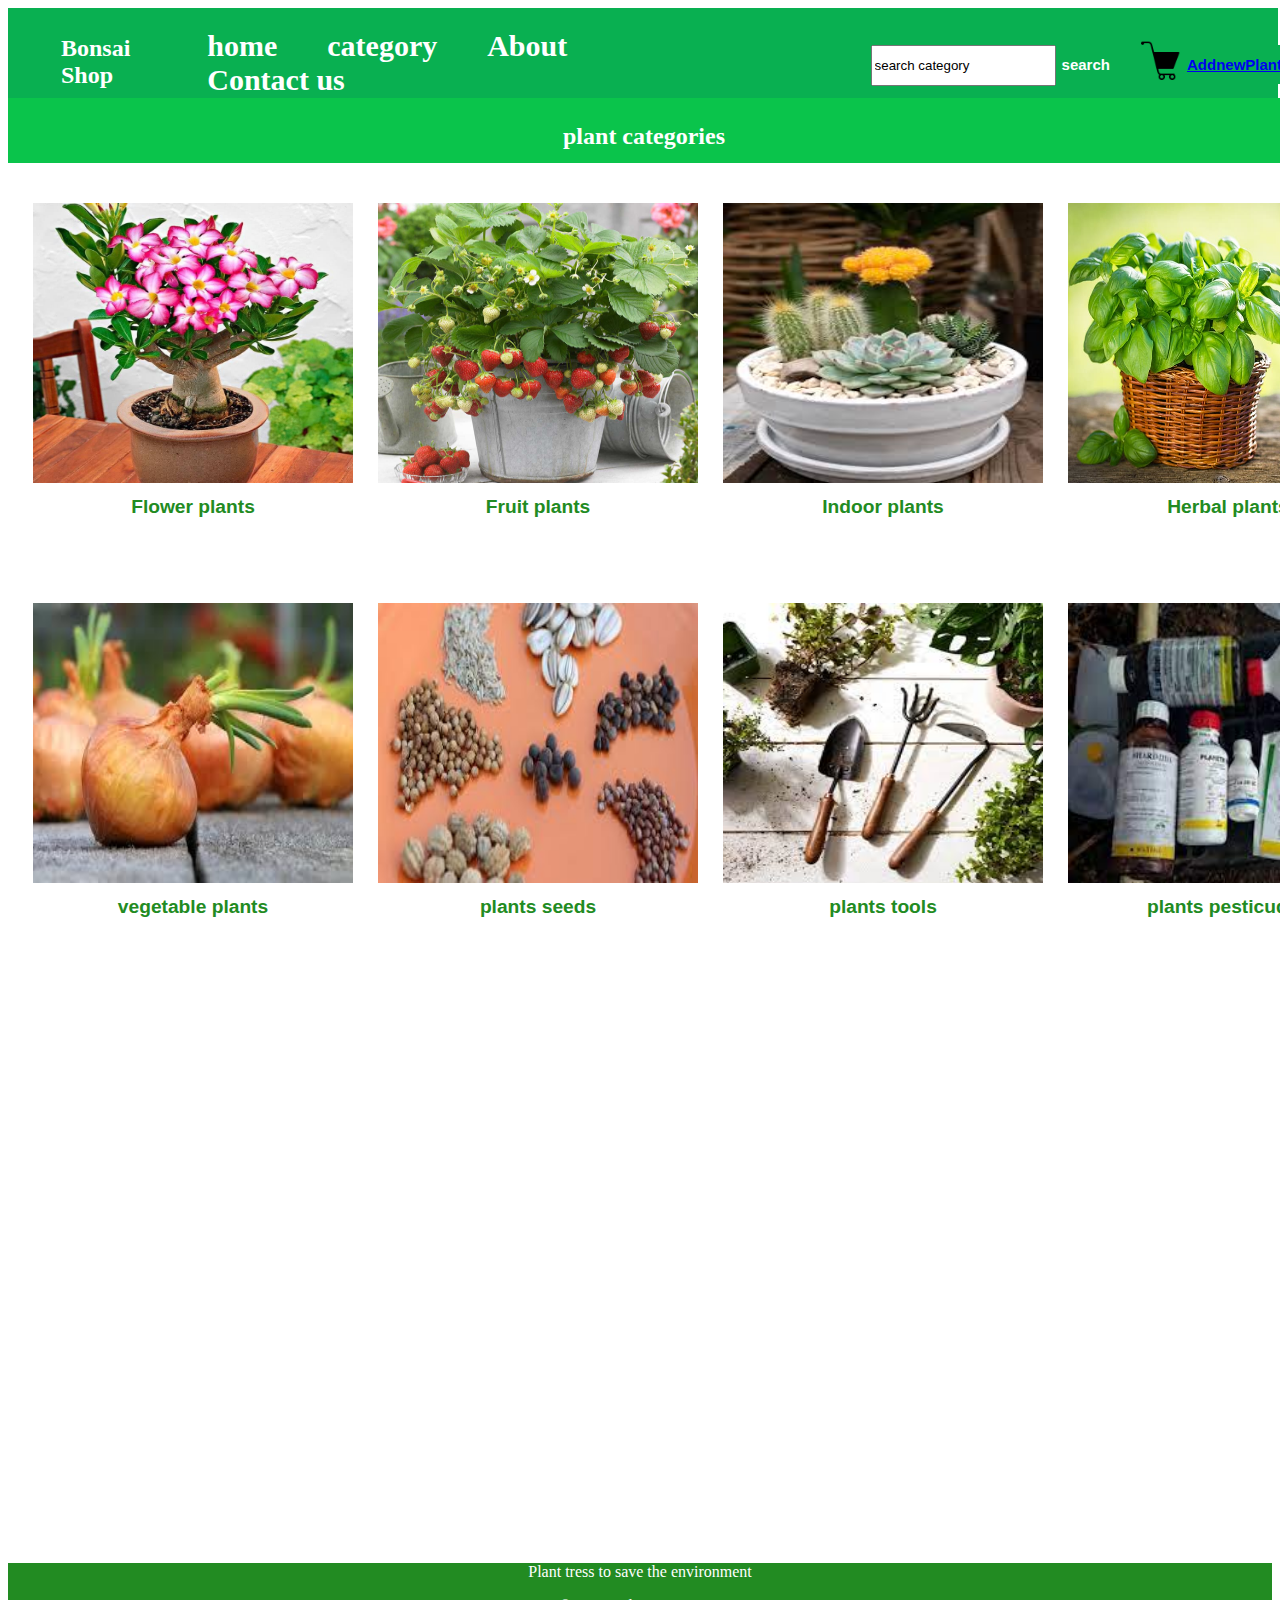
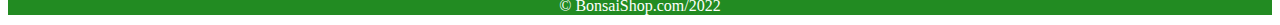
<file: html_Ecommerce/index.html>
<!DOCTYPE html>
<html lang="en">
<head>
    <meta charset="UTF-8">
    <title> bonsai-plant</title>
    <link rel="stylesheet" href="style/style.css">
    <script src="Scripts/jquery.js"></script>
</head>
<body>
    <header class="header">

        <div class="container">

            <div class="header01">

                <h2>Bonsai  Shop </h2>
            </div>


            <div class="sub-header">
                <ul>
                    <li><a href="home.html">home</a></li>
                    <li><a href="category.html">category</a></li>
                    <li><a href="About.html">About</a></li>
                    <li><a href="Contact.html">Contact us</a></li>
                </ul>
                <div class="search">
                    <input type="text" name="search" value="search category" />
                    <button type="button" value="search">search</button>
                    <a href="cart.html"><img src="Images/cart_icon.png"></a>
                    <button><a href="plants.html">AddnewPlants</a></button>
                </div>

            </div>


        </div>
        <section>

            <!--<div class="search">
                <input type="text" name="search" value="search category" />
                <button type="button" value="search">search</button>
            </div>-->
            <div class="main">
                <h2> plant categories</h2>

            </div>

            <div class="main-manu">

                <div class="container01">
                    <div class="center">
                        <img src="Images/ade.jpg" alt="" />
                        <button type="button" value="search">Flower plants</button>
                    </div>
                   

                    <div class="center">
                        <img src="Images/Strawberry.jpg" alt="" />
                        <button type="button" value="search">Fruit plants</button>
                    </div>
                    <div class="center">
                        <img src="Images/indoor.jpg" alt="" />
                        <button type="button" value="search"> Indoor plants</button>
                    </div>  
                    <div class="center">
                        <img src="Images/harbal.jpg" alt="" />
                        <button type="button" value="search"> Herbal plants</button>
                    </div>
                </div>

                <div class="container02">
                    <div class="center">
                        <img src="Images/onion.jpg" alt="" />
                        <button type="button" value="search"> vegetable plants</button>
                    </div><br />
                    <div class="center">
                        <img src="Images/seeds.jpg" alt="" />
                        <button type="button" value="search"> plants seeds </button>
                    </div><br />
                    <div class="center">
                        <img src="Images/tool.jpg" alt="" />
                        <button type="button" value="search"> plants tools</button>
                    </div><br />
                    <div class="center">
                        <img src="Images/02.jpg" alt="" />
                        <button type="button" value="search"> plants  pesticudes</button>
                    </div><br />
                </div>



            </div>

        </section>

    </header>
    <br />
    <br />
    <br />
    <br />
    <br />
    <br />
    <br />
    <br />
    <br />
    <br />

    <footer>

        <div class="footer">
            <p>Plant tress to save the environment</p>
            <p>&copy BonsaiShop.com/2022</p>

        </div>
    </footer>

</body>
</html>
</file>
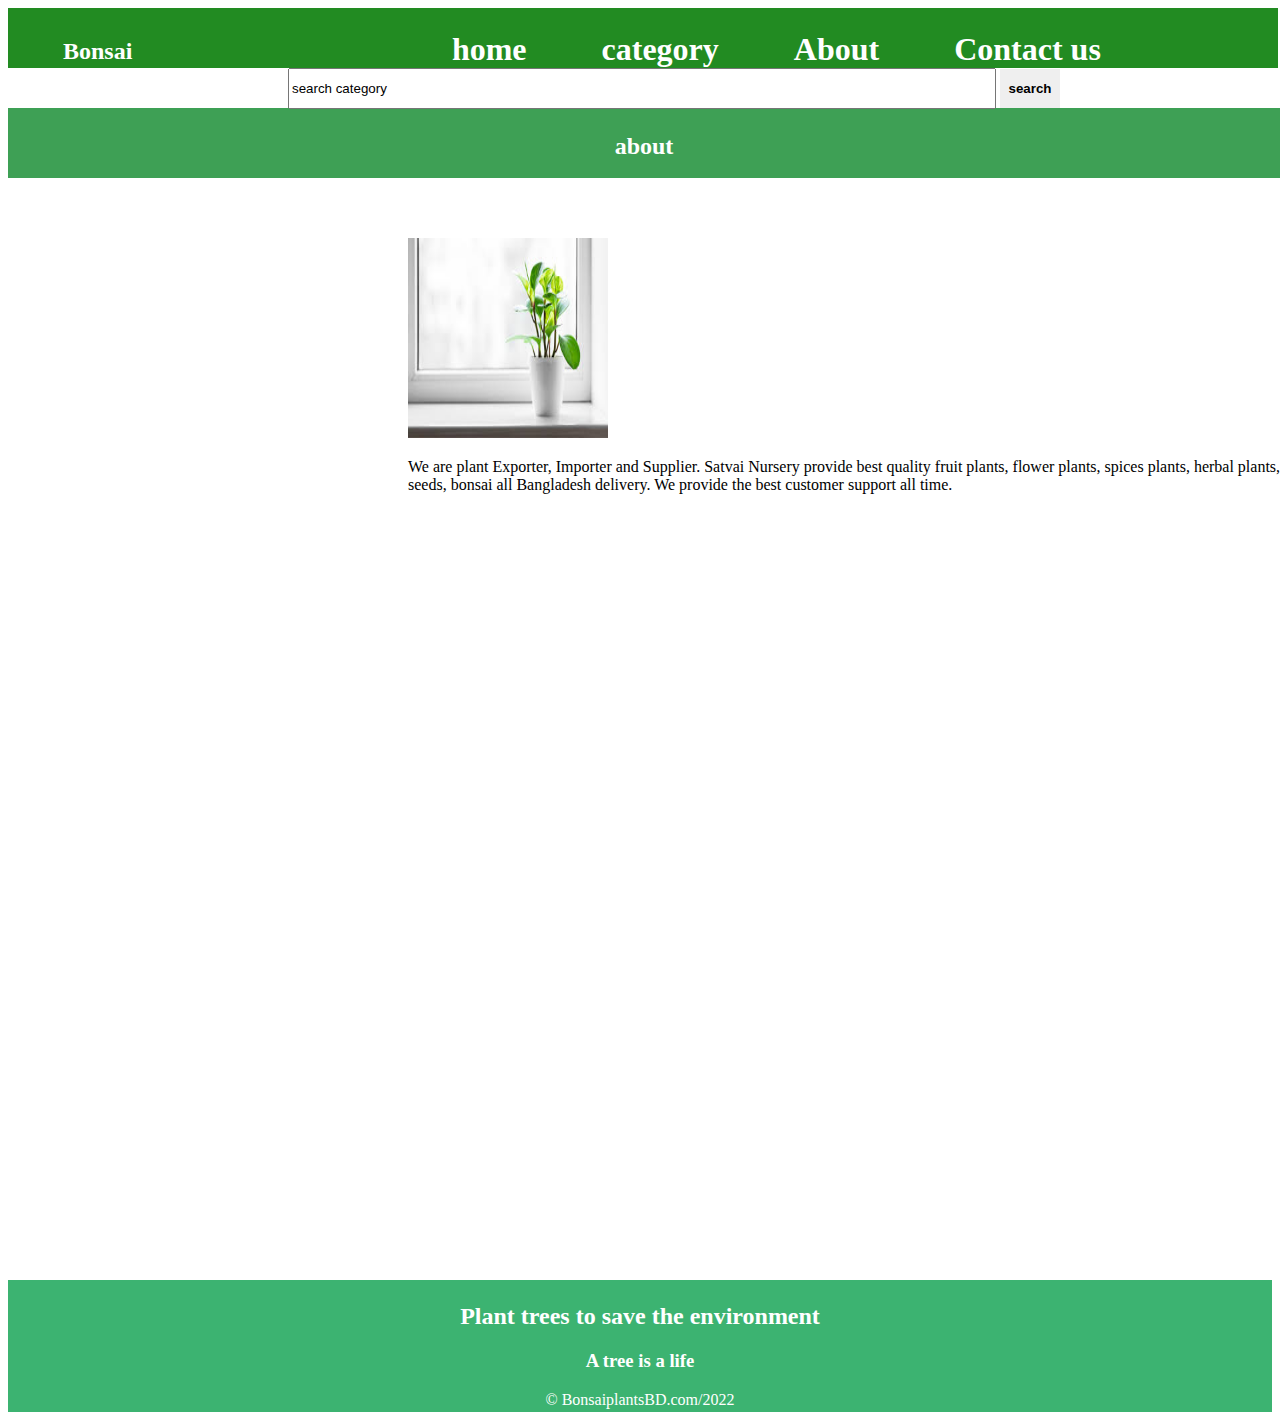
<file: html_Ecommerce/About.html>
﻿<!DOCTYPE HTML>
<html>
<head>
    <title> bonsai-plant</title>
    <style>

        .container {
            display: flex;
            width: 100%;
            height: 50px;
            background-color:forestgreen;
            padding: 5px 3px;
            cursor: pointer;
            font-weight: 700;
            text-align:center;
        }

        .header img {
            width: 60px;
            height: 70px;
        }

        .header01 {
            font-weight: 700;
            margin: 2px 2px;
            margin-left: 50px;
            margin-bottom: 40px;
            color: white;
            font-size: medium;
           
        }   
        .header01 h2{
            padding:3px 2px;
            text-align:center;

        }


        .sub-header {
            width: 82%;
            display: flex;
            justify-content: right;
            cursor: pointer;
            padding: 2px 3px;
            color:white;
        }

            .sub-header ul li {
                float: left;
                padding-right: 75px;
                list-style: none;
                justify-content: left;
                text-align:center;
            }

                .sub-header ul li a {
                    width: 60px;
                    height: 45px;
                    text-decoration: none;
                    color: white;
                    font-weight: 700;
                    font-size: 1.25em;
                    font-size: 32px;
                  
                    text-align: center;
                }

                    .sub-header ul li a:hover {
                        background-color: lawngreen;
                       
                    }

        .search {
            width: 100%;
            height: 40px;
            margin-left: 280px;
        }

            .search input {
                width: 700px;
                height: 35px;
                justify-content: center;
                align-items: center;
                cursor: pointer;
            }

            .search button {
                width: 60px;
                height: 39.5px;
                font-weight: 700;
                border: 2px;
            }

                .search button:hover {
                    background-color: lawngreen;
                    color: darkgreen;
                    border: 2px solid lawngreen;
                }

      


        .main {
            width: 100%;
            height: 60px;
            padding: 5px 4px;
            text-align: center;
            background-color:#3ea055;
            color:white;
        }

        main-manu {
            width: 100%;
            height: 95%;
        }
       

        .main-manu {
            display: flex;
            width: 100%;
            flex-direction: column;
        }

            .category{
                font-weight: 700;
                font-size:80px;

            }
        .list {
            font-weight: 700;
            font-size: 30px;
            color: black;
            list-style:none;
        }






        .footer {
            text-align: center;
            padding: 3px;
            background-color: #3CB371;
            color: white;
        }

        .manu img {
            width: 200px;
            height: 200px;
            margin-left: 400px;
            margin-top:60px;

        }
        .manu p {
            width: 900px;
            height: 500px;
            margin-left:400px;
        }


    </style>
</head>
<body>
    <header class="header">

        <div class="container">

            <div class="header01">

                <h2>Bonsai </h2>
            </div>


            <div class="sub-header">
                <ul>
                    <li><a href="home.html">home</a></li>
                    <li><a href="category.html">category</a></li>
                    <li><a href="About.html">About</a></li>
                    <li><a href="Contact.html">Contact us</a></li>
                </ul>

            </div>


        </div>
        <section>

            <div class="search">
                <input type="text" name="search" value="search category" />
                <button type="button" value="search">search</button>
            </div>
            <div class="main">
                <h2> about  </h2>

            </div>

            <div class="main-manu">


                <div class="manu">

                    <img src="Images/13.jpg" alt="" />
                    
                    <p>
                        We are plant Exporter, Importer and Supplier. Satvai Nursery provide best quality fruit plants, flower plants,
                        spices plants, herbal plants, seeds, bonsai all Bangladesh delivery. We provide the best customer support all time.
                    </p>
                </div>
            </div>

        </section>

    </header>
    <br />
    <br />
    <br />
    <br />
    <br />
    <br />
    <br />
    <br />
    <br />
    <br />
    <br />
    <br />
    <br />
    <br />
    <br />
    <br />
    <br />
    <footer>
        <div class="footer">
            <h2>Plant trees to save the environment</h2>
            <h3>A tree is a life</h3>
            
             &copy BonsaiplantsBD.com/2022
           
        </div>
    </footer>

</body>
</html>
</file>
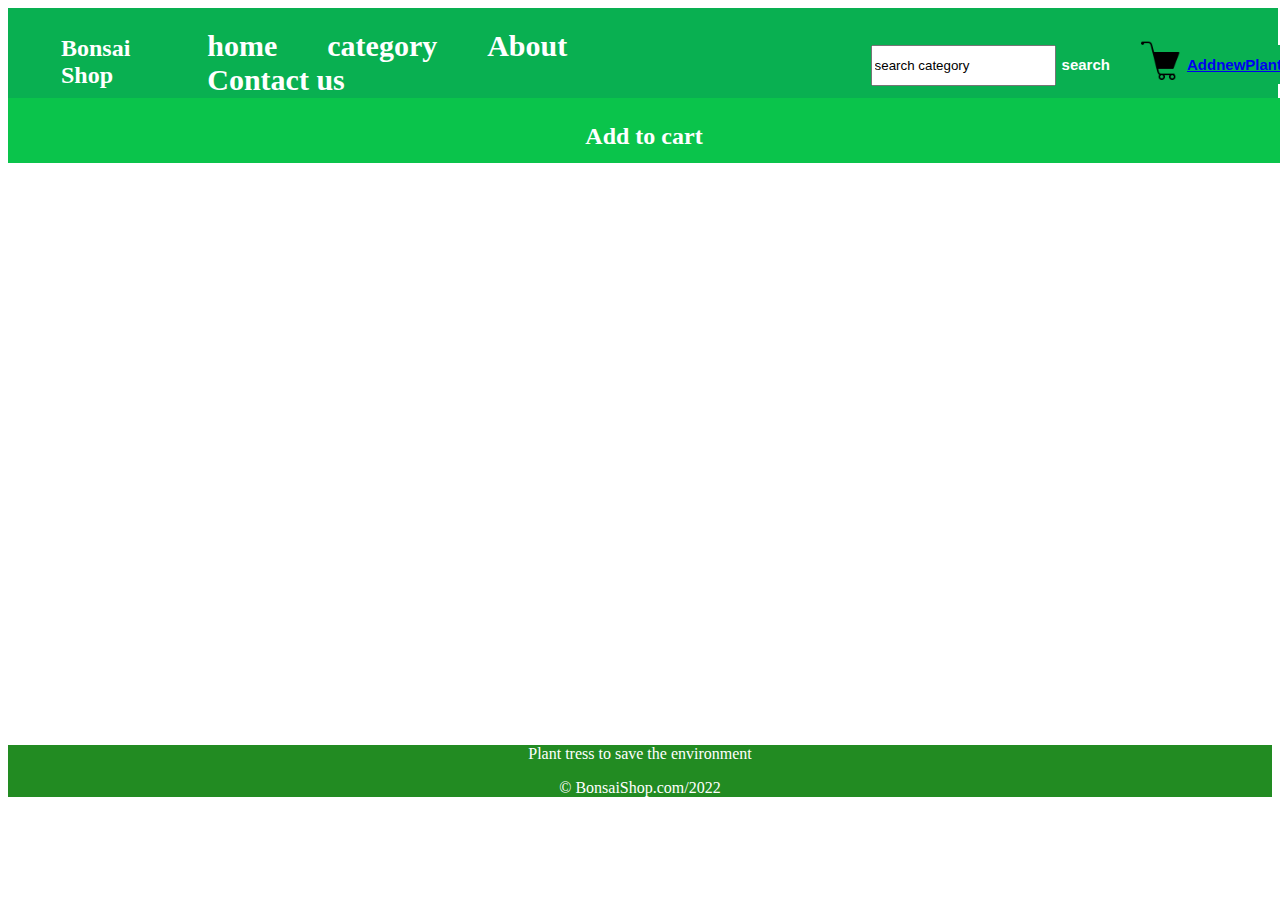
<file: html_Ecommerce/cart.html>
<!DOCTYPE html>
<html lang="en">
<head>
    <meta charset="UTF-8">
    <title> bonsai-plant</title>
    <link rel="stylesheet" href="style/style.css">
   
    <script src="Scripts/jquery.js"></script>
</head>
<body>
    <header class="header">

        <div class="container">

            <div class="header01">

                <h2>Bonsai  Shop </h2>
            </div>


            <div class="sub-header">
                <ul>
                    <li><a href="home.html">home</a></li>
                    <li><a href="category.html">category</a></li>
                    <li><a href="About.html">About</a></li>
                    <li><a href="Contact.html">Contact us</a></li>
                </ul>
                <div class="search">
                    <input type="text" name="search" value="search category" />
                    <button type="button" value="search">search</button>
                    <a href="cart.html"><img src="Images/cart_icon.png"></a>
                    <button><a href="plants.html">AddnewPlants</a></button>
                </div>

            </div>


        </div>
        <section>

            <!--<div class="search">
                <input type="text" name="search" value="search category" />
                <button type="button" value="search">search</button>
            </div>-->
            <div class="main">
                <h2>  Add  to cart</h2>

























            </div>
        </section>
    </header>
    <br />
    <br />
    <br />
    <br />
    <br />
    <br />
    <br />
    <br />
    <br />
    <footer>

        <div class="footer">
            <p>Plant tress to save the environment</p>
            <p>&copy BonsaiShop.com/2022</p>

        </div>
    </footer>
</body>
</html>
</file>
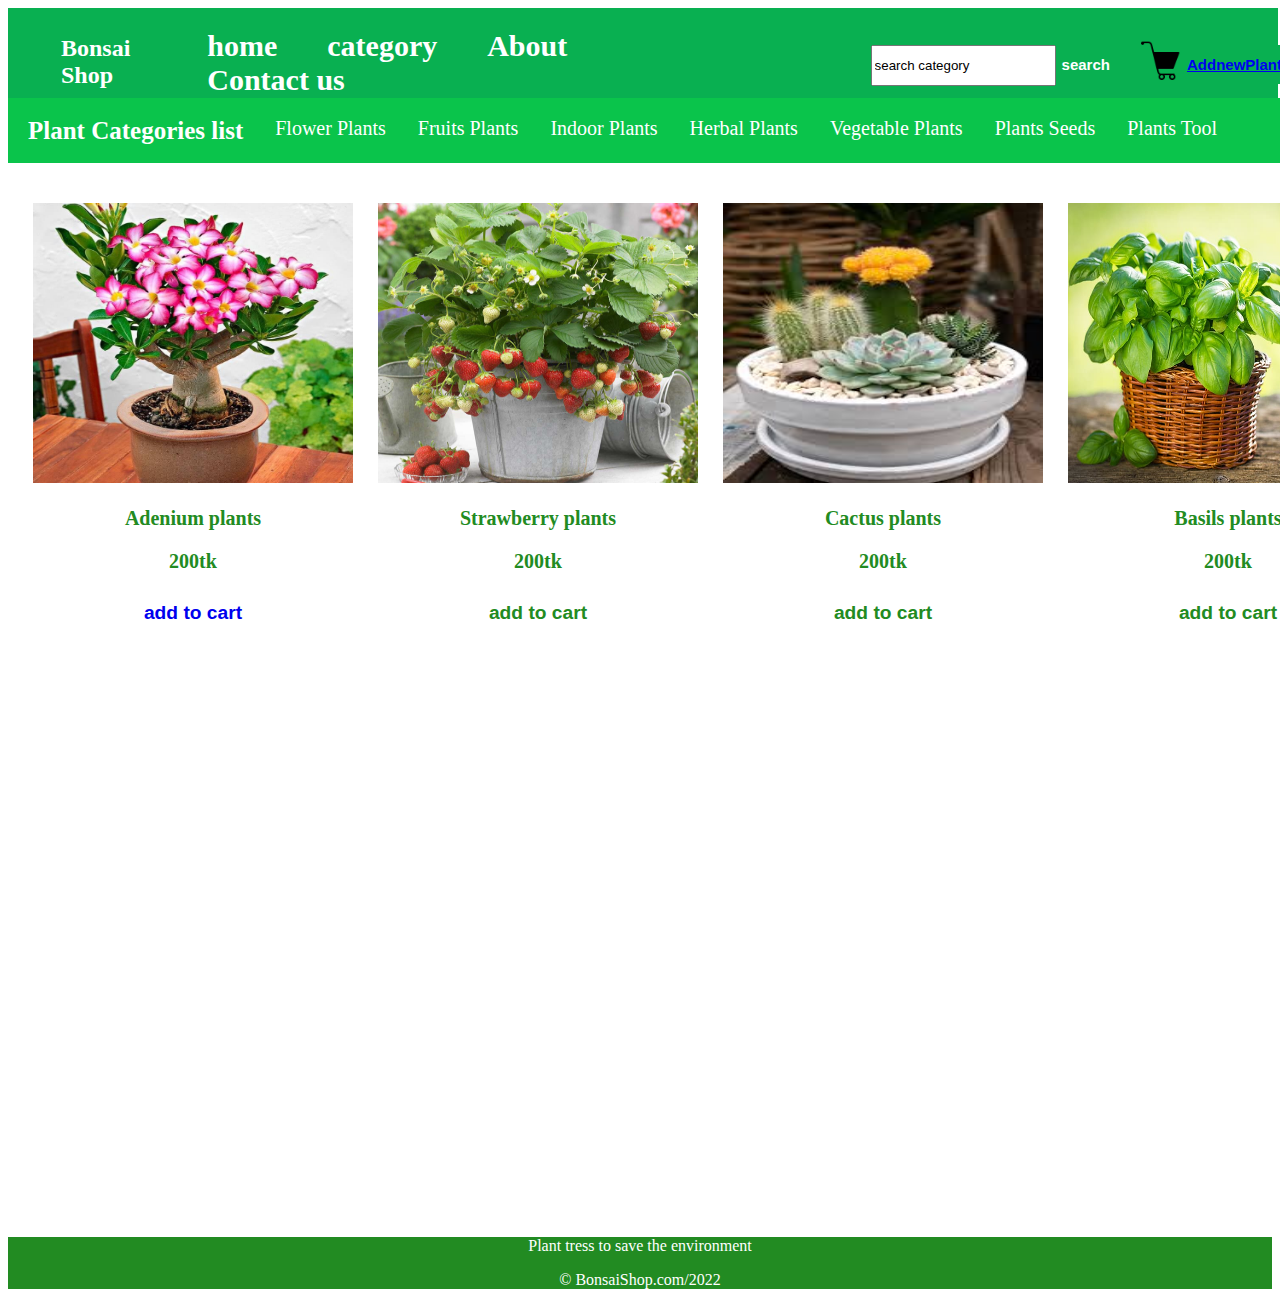
<file: html_Ecommerce/category.html>
<!DOCTYPE html>
<html lang="en">
<head>
    <meta charset="UTF-8">
    <title> bonsai-plant</title>
    <link rel="stylesheet" href="style/style.css">
    <script src="Scripts/jquery.js"></script>
</head>
<body>
    <header class="header">

        <div class="container">

            <div class="header01">

                <h2>Bonsai  Shop </h2>
            </div>


            <div class="sub-header">
                <ul>
                    <li><a href="home.html">home</a></li>
                    <li><a href="category.html">category</a></li>
                    <li><a href="About.html">About</a></li>
                    <li><a href="Contact.html">Contact us</a></li>
                </ul>
                <div class="search">
                    <input type="text" name="search" value="search category" />
                    <button type="button" value="search">search</button>
                   <a href="cart.html"> <img src="Images/cart_icon.png"></a>
                    <button><a href="plants.html">AddnewPlants</a></button>
                </div>

            </div>


        </div>
        <section>

            <!--<div class="search">
                <input type="text" name="search" value="search category" />
                <button type="button" value="search">search</button>
            </div>-->
            <div class="main">
                <!--<h2> plant categories</h2>-->
                <ul>
                    <li ><a class="active" href="#">Plant Categories list</a></li>
                    <li><a href="category.html">Flower Plants</a></li>
                    <li><a href="#">Fruits Plants</a></li>
                    <li><a href="#">Indoor Plants</a></li>
                    <li><a href="#">Herbal Plants</a></li>
                    <li><a href="#">Vegetable Plants</a></li>
                    <li><a href="#">Plants Seeds</a></li>
                    <li><a href="#">Plants Tool</a></li>
                    <li><a href="#">Plants Pesticudes</a></li>
                </ul>
            </div>

            <div class="main-manu">

                <div class="container01">
                    <div class="center">
                        <img src="Images/ade.jpg" alt="" />
                        <p>Adenium plants</p>
                        <p>200tk</p>
                        <button type="button" value="search"><a href="cart.html">add to cart</a></button>
                        
                    </div>
                    <br />

                    <div class="center">
                        <img src="Images/Strawberry.jpg" alt="" />
                        <p>Strawberry plants</p>
                        <p>200tk</p>
                        <button type="button" value="search">add to cart</button>
                    </div><br />
                          <div class="center">
                              <img src="Images/indoor.jpg" alt="" />
                              <p>Cactus plants</p>
                              <p>200tk</p>
                              <button type="button" value="search"> add to cart</button>
                          </div>  <br />
                    <div class="center">
                        <img src="Images/harbal.jpg" alt="" />
                                <p> Basils plants</p>
                                <p>200tk</p>
                        <button type="button" value="search"> add to cart</button>
                    </div><br />
                </div>
                <br />
                <br />
                <br />
                <!--<div class="container02">
                    <div class="center">
                        <img src="Images/onion.jpg" alt="" />
                        <p>Onion plants</p>
                        <p>200tk</p>
                        <button type="button" value="search"> add to cart</button>
                    </div><br />
                          <div class="center">
                              <img src="Images/seeds.jpg" alt="" />
                              <p> plants seeds</p>
                              <p>200tk</p>
                              <button type="button" value="search"> add to cart </button>
                          </div><br /><br />
                                      <div class="center">
                                          <img src="Images/tool.jpg" alt="" />
                                          <p>plants tools</p>
                                          <p>200tk</p>
                                          <button type="button" value="search"> add to cart</button>
                                      </div><br />
                                            <div class="center">
                                                <img src="Images/02.jpg" alt="" />
                                                <p>plants  pesticudes</p>
                                                <p>200tk</p>
                                                <button type="button" value="search"> add to cart</button>
                                            </div><br />
                </div>-->



            </div>

        </section>

    </header>
    <br />
    <br />
    <br />
    <br />
    <br />
    <br />
    <br />
    <br />
    <br />
    <br />

    <footer>

        <div class="footer">
            <p>Plant tress to save the environment</p>
            <p>&copy BonsaiShop.com/2022</p>

        </div>
    </footer>

</body>
</html>
</file>
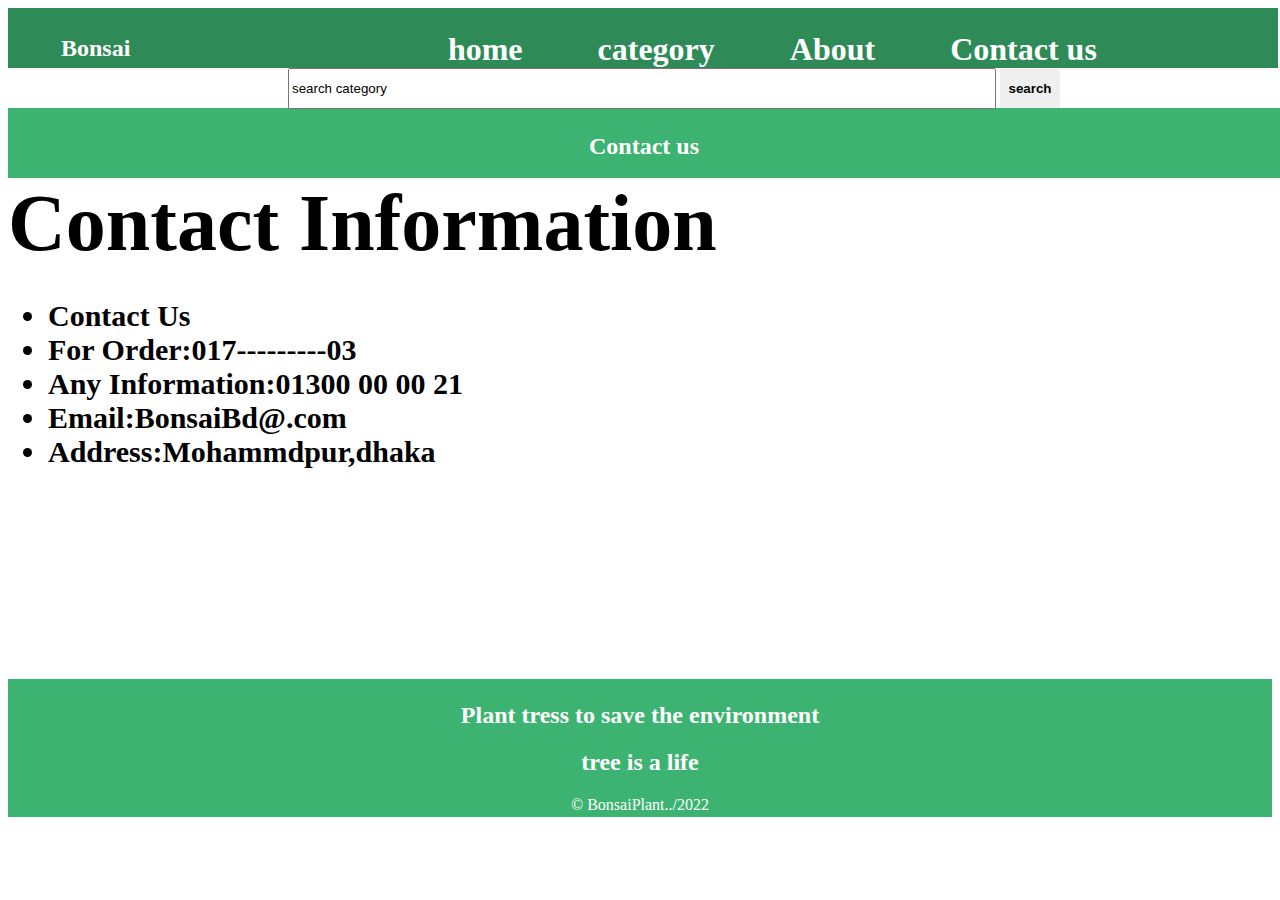
<file: html_Ecommerce/Contact.html>
<!DOCTYPE HTML>
<html>
<head>
    <title> bonsai-plant</title>
    <style>

        .container {
            display: flex;
            width: 100%;
            height: 50px;
            background-color: #2E8B57;
            padding: 5px 3px;
            cursor: pointer;
            font-weight: 700;
            color: white;
        }

        .header img {
            width: 60px;
            height: 70px;
        }

        .header01 {
            font-weight: 700;
            margin: 2px 2px;
            margin-left: 50px;
            margin-bottom: 40px;
            color:white;
        }


        .sub-header {
            width: 82%;
            display: flex;
            justify-content: right;
            cursor: pointer;
            padding: 2px 3px;
            color:white;
        }

            .sub-header ul li {
                float: left;
                padding-right: 75px;
                list-style: none;
                justify-content: left;
                color:white;
            }

                .sub-header ul li a {
                    width: 60px;
                    height: 45px;
                    text-decoration: none;
                    color: black;
                    font-weight: 700;
                    font-size: 1.25em;
                    font-size: 32px;
                    padding-bottom: 5px;
                    color:white;
                }

                    .sub-header ul li a:hover {
                        background-color: lawngreen;
                    }

        .search {
            width: 100%;
            height: 40px;
            margin-left: 280px;
        }

            .search input {
                width: 700px;
                height: 35px;
                justify-content: center;
                align-items: center;
                cursor: pointer;
            }

            .search button {
                width: 60px;
                height: 39.5px;
                font-weight: 700;
                border: 2px;
            }

                .search button:hover {
                    background-color: lawngreen;
                    color: darkgreen;
                    border: 2px solid lawngreen;
                }




        .main {
            width: 100%;
            height: 60px;
            padding: 5px 4px;
            text-align: center;
            background-color: #3CB371;
            color: white
        }

        main-manu {
            width: 100%;
            height: 95%;
        }
       

        .main-manu {
            display: flex;
            width: 100%;
            flex-direction: column;
        }

            .category{
                font-weight: 700;
                font-size:80px;

            }
        .list {
            font-weight: 700;
            font-size: 30px;
            color: black;
            list-style:none;
            display:flex;
        }



        .footer {
            text-align: center;
            padding: 3px;
            background-color: #3CB371;
            color: white;
        }
                

       


    </style>
</head>
<body>
    <header class="header">

        <div class="container">

            <div class="header01">

                <h2>Bonsai </h2>
            </div>


            <div class="sub-header">
                <ul>
                    <li><a href="home.html">home</a></li>
                    <li><a href="category.html">category</a></li>
                    <li><a href="About.html">About</a></li>
                    <li><a href="Contact us.html">Contact us</a></li>
                </ul>

            </div>


        </div>
        <section>

            <div class="search">
                <input type="text" name="search" value="search category" />
                <button type="button" value="search">search</button>
            </div>
            <div class="main">
                <h2>    Contact us  </h2>

            </div>

            <div class="main-manu">
                <div class="category">
                    <label>Contact Information</label>
                </div>
                <div class="list">

                    <ul>
                        <li>Contact Us</li>
                        <li> For Order:017---------03</li>
                        <li>Any Information:01300 00 00 21</li>
                        <li>Email:BonsaiBd@.com</li>
                        <li>Address:Mohammdpur,dhaka</li>
                    </ul>

                  
                </div>

            </div>



        </section>

    </header>
    <br />
    <br />
    <br />
    <br />
    <br />
    <br />
    <br />
    <br />
    <br />
    <br />

    <footer>

        <div class="footer">

            <h2>Plant tress to save the environment</h2>
            <h2>tree is a life</h2>

            &copy BonsaiPlant../2022

        </div>
    </footer>

</body>
</html>
</file>
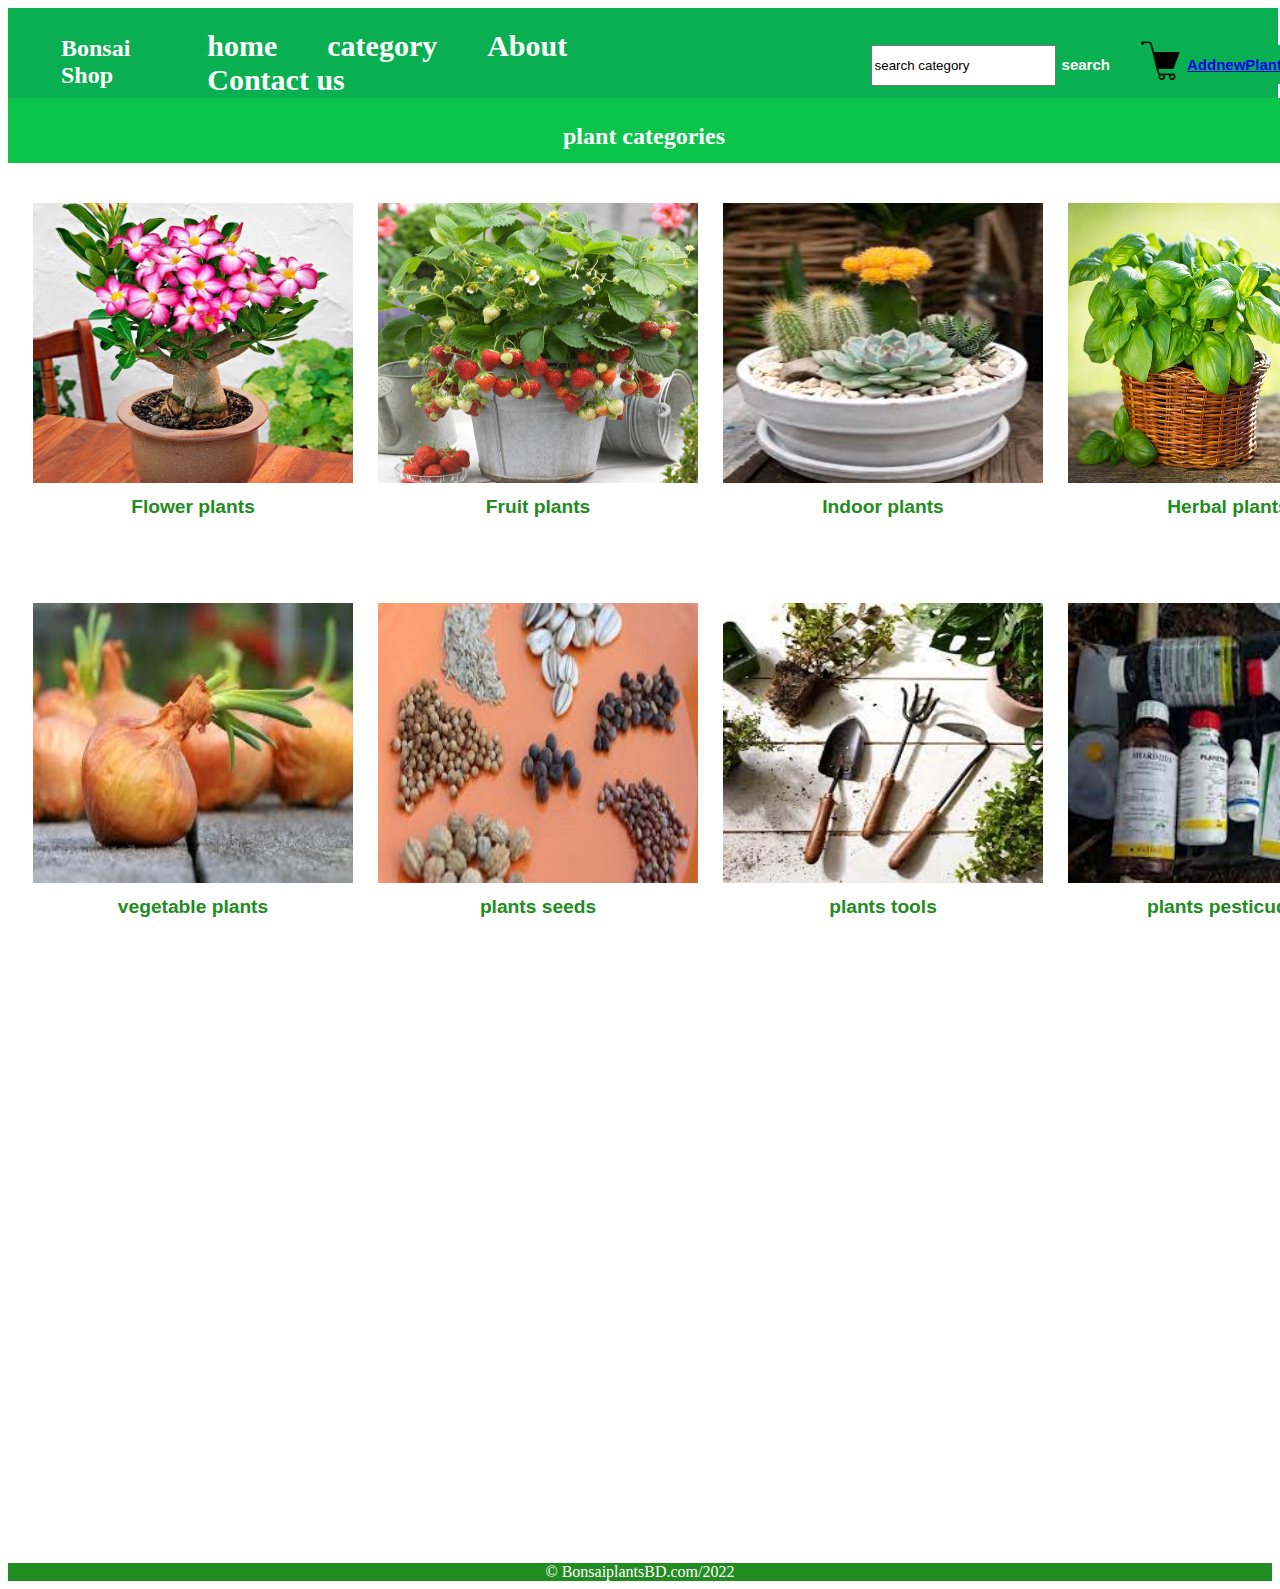
<file: html_Ecommerce/home.html>
<!DOCTYPE html>
<html lang="en">
<head>
    <meta charset="UTF-8">
    <title> bonsai-plant</title>
    <link rel="stylesheet" href="style/style.css">
    <script src="Scripts/jquery.js"></script>
</head>
<body>
    <header class="header">

        <div class="container">

            <div class="header01">

                <h2>Bonsai  Shop </h2>
            </div>


            <div class="sub-header">
                <ul>
                    <li><a href="home.html">home</a></li>
                    <li><a href="category.html">category</a></li>
                    <li><a href="About.html">About</a></li>
                    <li><a href="Contact.html">Contact us</a></li>
                </ul>
                <div class="search">
                    <input type="text" name="search" value="search category" />
                    <button type="button" value="search">search</button>
                    <a href="02.html"><img src="Images/cart_icon.png"></a>
                    <button><a href="plants.html">AddnewPlants</a></button>
                </div>

            </div>


        </div>
        <section>

            <!--<div class="search">
                <input type="text" name="search" value="search category" />
                <button type="button" value="search">search</button>
            </div>-->
            <div class="main">
                <h2> plant categories</h2>

            </div>

            <div class="main-manu">

                <div class="container01">
                    <div class="center">
                        <img src="Images/ade.jpg" alt="" />
                        <button type="button" value="search">Flower plants</button>
                    </div>
                    <br />

                    <div class="center">
                        <img src="Images/Strawberry.jpg" alt="" />
                        <button type="button" value="search">Fruit plants</button>
                    </div><br />
                    <div class="center">
                        <img src="Images/indoor.jpg" alt="" />
                        <button type="button" value="search"> Indoor plants</button>
                    </div>  <br />
                    <div class="center">
                        <img src="Images/harbal.jpg" alt="" />
                        <button type="button" value="search"> Herbal plants</button>
                    </div><br />
                </div>

                <div class="container02">
                    <div class="center">
                        <img src="Images/onion.jpg" alt="" />
                        <button type="button" value="search"> vegetable plants</button>
                    </div><br />
                    <div class="center">
                        <img src="Images/seeds.jpg" alt="" />
                        <button type="button" value="search"> plants seeds </button>
                    </div><br />
                    <div class="center">
                        <img src="Images/tool.jpg" alt="" />
                        <button type="button" value="search"> plants tools</button>
                    </div><br />
                    <div class="center">
                        <img src="Images/02.jpg" alt="" />
                        <button type="button" value="search"> plants  pesticudes</button>
                    </div><br />
                </div>



            </div>

        </section>

    </header>
    <br />
    <br />
    <br />
    <br />
    <br />
    <br />
    <br />
    <br />
    <br />
    <br />

    <footer>

        <div class="footer">

            &copy BonsaiplantsBD.com/2022

        </div>
    </footer>

</body>
</html>
</file>
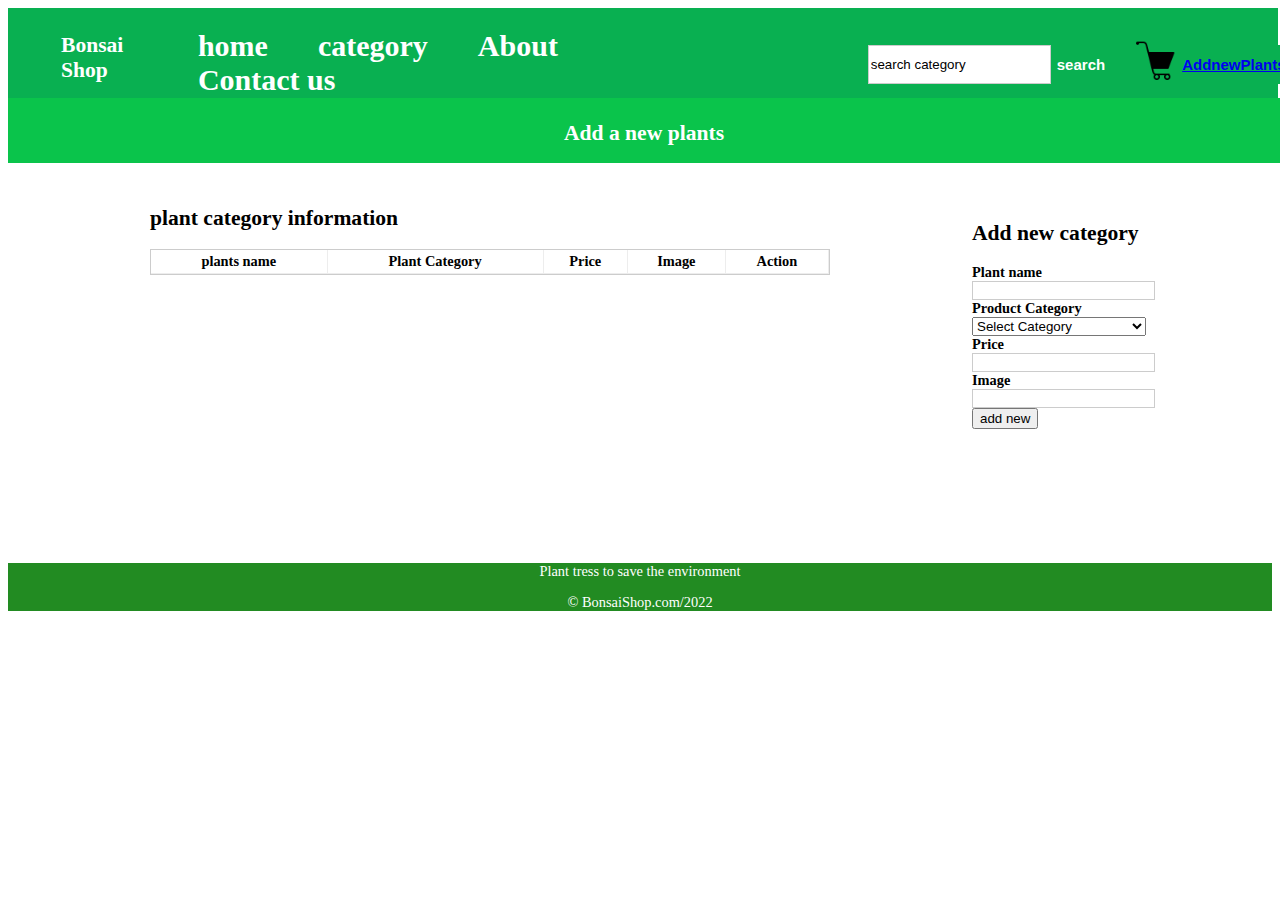
<file: html_Ecommerce/plants.html>
<!DOCTYPE html>
<html lang="en">
<head>
    <meta charset="UTF-8">
    <title> bonsai-plant</title>
    <link rel="stylesheet" href="style/style.css">
    <link rel="stylesheet" href="style/plants.css">
    <script src="Scripts/jquery.js"></script>
</head>
<body>
    <header class="header">

        <div class="container">

            <div class="header01">

                <h2>Bonsai  Shop </h2>
            </div>


            <div class="sub-header">
                <ul>
                    <li><a href="home.html">home</a></li>
                    <li><a href="category.html">category</a></li>
                    <li><a href="About.html">About</a></li>
                    <li><a href="Contact.html">Contact us</a></li>
                </ul>
                <div class="search">
                    <input type="text" name="search" value="search category" />
                    <button type="button" value="search">search</button>
                    <a href="02.html"><img src="Images/cart_icon.png"></a>
                    <button><a href="plants.html">AddnewPlants</a></button>
                </div>

            </div>


        </div>
        <section>

            <!--<div class="search">
                <input type="text" name="search" value="search category" />
                <button type="button" value="search">search</button>
            </div>-->
            <div class="main">
                <h2>  Add a new plants</h2>

            </div>

            <div class="details">


                <div id="container">
                    <div id="left">
                        <h2>plant category information</h2>
                        <table id="tbl" cellpadding="3" cellspacing="0">
                            <thead>
                                <tr>
                                    <th>plants name</th>
                                    <th>Plant Category</th>
                                    <th>Price</th>
                                    <th> Image</th>
                                    <th>Action</th>
                                </tr>
                            </thead>
                            <tbody></tbody>
                        </table>
                    </div>
                </div>
            </div>
            <div class="detail02">
                <div id="right">
                    <h2>Add new category</h2>
                    <div>
                        <label class="label">Plant name</label>
                        <input type="text" id="plant-name" />
                    </div>
                    <div>
                        <label class="label">Product Category</label>
                        <select class="category" name="category" id="plant-category">
                            <option value="">Select Category</option>
                            <option value="flower">flower plant</option>
                            <option value="fruit">fruit plant</option>
                            <option value="indoor">indoor plant</option>
                            <option value="vegetable">vegetable palnt</option>
                            <option value="herbal">herbal plant</option>
                            <option value="seeds">plant seeds</option>
                            <option value="tools">plant tools</option>
                            <option value="pestidues">plant pestidues</option>
                        </select>
                    </div>
                    <div>
                        <label class="label">Price</label>
                        <input type="text" id="plant-price" />
                    </div>
                    <div>
                        <label class="label">Image</label>
                        <input type="text" id="plant-image" />
                    </div>
                    <div class="add">
                        <!--<input type="button" id="add" value="Add cart" />-->
                        <button type="button" id="add" value="Add New">add new</button>
                    </div>
                </div>
            </div>

        </section>

    </header>

    <footer>

        <div class="footer">
            <p>Plant tress to save the environment</p>
            <p>&copy BonsaiShop.com/2022</p>

        </div>
    </footer>
    <br />
    <script src="Scripts/jquery-3.5.1.js"></script>

    <script type="text/javascript">
        var indexedDB = window.indexedDB || window.mozIndexedDB || window.webkitIndexedDB || window.msIndexedDB;

        window.IDBTransaction = window.IDBTransaction || window.webkitIDBTransaction;
        window.IDBCursor = window.IDBCursor || window.webkitIDBCursor;
        window.IDBKeyRange = window.IDBKeyRange || window.webkitIDBKeyRange;

        var db;
        var currentEdit = null;

        $(document).ready(function () {
            var openReq = indexedDB.open("plantsDB", 1);
            openReq.onupgradeneeded = function (e) {
                db = e.target.result;

                var store = db.createObjectStore("plants", { keyPath: "id", autoIncrement: true });
                console.log(store);
            }

            openReq.onsuccess = function (e) {
                db = e.target.result;
                console.log(db);
                readAll();

                //Add Data
                $("#add").click(function () {
                    if ($("#plant-name").val() != "" && $("#plant-category").val() != "" && $("#plant-price").val() != "" && $("#plant-image").val() != "") {
                        var tx = db.transaction(["plants"], "readwrite");
                        if (currentEdit == null) {
                            var store = tx.objectStore("plants");
                            var req = store.add({
                                PlantName: $("#plant-name").val(),
                                PlantCategory: $("#plant-category").val(),
                                Price: $("#plant-price").val(),
                                Image: $("#plant-image").val()
                            });
                            req.onsuccess = function (e) {
                                console.log("Added data...");
                                readAll();
                            }
                        }
                        else {
                            var store = tx.objectStore("plants");
                            var req = store.put({

                                PlantName: $("#plant-name").val(),
                                PlantCategory: $("#plant-category").val(),
                                Price: $("#plant-price").val(),
                                Image: $("#plant-image").val(),
                                id: currentEdit.id
                            });
                            req.onsuccess = function (e) {
                                console.log("Updated data...");
                                readAll();
                            }
                        }
                        $("#add").val("Add New");
                        currentEdit = null;
                    }
                    else {
                        alert("Please fill up the all fields!!!");
                    }
                });
            }
        });

        function readAll() {
            $("#tbl tbody").empty();
            var tx = db.transaction(["plants"], "readonly");
            var req = tx.objectStore("plants").openCursor();
            req.onsuccess = function (e) {
                var cursor = e.target.result;
                if (!cursor) return;
                $("#tbl tbody").append(
                    "<tr>" +
                    "<td>" + cursor.value.PlantName + "</td>" +
                    "<td>" + cursor.value.PlantCategory + "</td>" +
                    "<td>" + cursor.value.Price + "</td>" +
                    "<td>" + cursor.value.Image + "</td>" +
                    "<td>" + "<button type='button' class='edit' data-key='" + cursor.key + "'>Edit</button>|<button type = 'button' class='delete' data-key='" + cursor.key + "'>Delete</button>" + "</td>" +
                    "</tr>"
                )
                cursor.continue();
            }
            req.onerror = function (err) {
                console.log(err);
            }
            //for delete
            tx.oncomplete = function () {
                $(".delete").click(function () {
                    var id = $(this).attr('data-key');
                    var row = $(this).parent().parent();
                    var tx = db.transaction(["plants"], "readwrite");
                    var store = tx.objectStore("plants");
                    var req = store.delete(parseInt(id));
                    req.onsuccess = function (e) {
                        console.log("Data deleted successfullly!!!!");
                        row.remove();
                    }
                })

                //For edit
                $(".edit").click(function (evt) {
                    evt.preventDefault();
                    fillForm($(this).attr('data-key'));
                })
            }
        }

        function fillForm(id) {
            var t = db.transaction(["plants"], "readwrite");
            var objStore = t.objectStore("plants");
            var request = objStore.get(parseInt(id));
            request.onsuccess = function (evt) {
                currentEdit = request.result;
                console.log(currentEdit);
                $("#plant-name").val(currentEdit.PlantName);
                $("#plant-category").val(currentEdit.PlantCategory);
                $("#plant-price").val(currentEdit.Price);
                $("#plant-image").val(currentEdit.Image);
                $("#add").val("Update");
            }
        }
    </script>

</body>
</html>
</file>
<file: html_Ecommerce/style/style.css>
.container {
    display: flex;
    width: 100%;
    height: 80px;
    background-color: #09b051;
    padding: 5px 3px;
    cursor: pointer;
    font-weight: 700;
}

.header img {
    width: 60px;
    height: 70px;
}

.header01 {
    font-weight: 700;
    margin: 2px 2px;
    margin-left: 50px;
    margin-bottom: 40px;
    color: white;
}


.sub-header {
    width: 100%;
    display: flex;
    flex-direction: row;
    justify-content: right;
    cursor: pointer;
    padding: 2px 3px;
    color: white;
    margin-right: 100px;
}

    .sub-header ul {
        margin-top:14px;
        margin-right: 30px;
    }

        .sub-header ul li {
            float: left;
            padding-right: 50px;
            list-style: none;
            justify-content: left;
            color: white;
        }

            .sub-header ul li a {
                width: 60px;
                height: 45px;
                text-decoration: none;
                color: white;
                font-weight: 700;
                font-size: 30px;
                /*font-size:32px;*/
                padding-bottom: 5px;
            }

                .sub-header ul li a:hover {
                    background-color: #0AC44B;
                }


.search {
    width: 30%;
    /*height:40px;*/
    margin-left: 50px;
    display: flex;
    flex-direction: row;
    
}

    .search input {
        width: 200px;
        height: 35px;
        justify-content: center;
        align-items: center;
        cursor: pointer;
        margin-top:14px;
    }

    .search button {
        width: 120px;
        height: 39px;
        font-weight: 700;
        border: 2px;
        font-size: 15px;
        list-style: none;
        color: white;
        background-color: #09b051;
    }

    .search a img {
        width: 40px;
        height: 40px;
        margin-top: 25px;
        margin-left: 25px;
    }

    .search input, .search button {
        margin-top: 30px;
    }

        .search button:hover {
            background-color: lawngreen;
            color: darkgreen;
            border: 2px solid lawngreen;
        }

.images img {
    width: 100%;
    height: 380px;
}



.main {
    width: 100%;
    height: 55px;
    padding: 5px 4px;
    text-align: center;
    background-color: #0AC44B;
    color: white;
    margin-bottom: 20px;

}
.main ul{

list-style-type:none;
margin:0px;
padding:0px;
overflow:hidden;
/*background-color:#333;
*/

}
    .main  ul li {

        float:left;
        font-size:20px;

    }
    .main  ul li a{

        display:block;
        color:white;
        text-align:center;
        padding:14px 16px;
         text-decoration:none;
    }

        .main ul li a:hover:not(.active) {
            background-color: #09b051;
            
        }


    .active {
    font-weight: 700;
    font-size:25px;
    }
       

main-manu {
    width: 100%;
    height: 95%;
}


.main-manu {
    display: flex;
    width: 100%;
    flex-direction: column;
}

    .main-manu .container01 {
        width: 100%;
        display: flex;
        flex-direction: row;
        margin: 20px auto;
    }

    .main-manu .container02 {
        width: 100%;
        display: flex;
        flex-direction: row;
    }

    .main-manu .center {
        width: 450px;
        height: 380px;
        margin-left: 25px;
       /* background-color: #17B169;*/
    }

        .main-manu .center img {
            width: 320px;
            height: 280px;
        }

.center button {
    width: 320px;
    height:40px;
    font-weight: 700;
    background-color: white;
    border: none;
    color: forestgreen;
    font-size: larger;
}

    .center button a {
        text-decoration: none;
    }

    .center button:hover {
        background-color: lawngreen;
        border: none;
        cursor: pointer;
    }
.center p {
    text-align: center;
    font-size: 20px;
    font-weight: 700;
    color: forestgreen;
}

.footer {
    text-align: center;
    /* padding: 3px;*/
    background-color: forestgreen;
    color: white;
    margin-top: 400px;
}
    .footer p {
        margin-bottom:10px;
        color:white;
    }
</file>
<file: html_Ecommerce/style/plants.css>
body {
    font-family: "Century Gothic";
    font-size: .9em;
}

#container {
    width: 980px;
    margin: 20px auto;
   
}

#left {
    width: 680px;
    float: left;
    padding: 5px 10px 5px 0;
}

#right {
    width: 280px;
    float: right;
    padding-left: 10px;
    margin:20px;
    margin:20px;
}

.label {
    display: block;
    font-weight: 700;
}

.category {
    width: 62%;
}
.detail {
    margin-left: 200px;
    width:200px;
}
.add {
    
   cursor: pointer;
    
}

input[type=text] {
    border: 1px solid #ccc;
}

#tbl {
    width: 100%;
    border: 1px solid #ccc;
}

    #tbl th {
        border-right: 1px solid #ededed;
        border-bottom: 1px solid #ededed;
    }

    #tbl td {
        border-right: 1px solid #ededed;
        border-bottom: 1px solid #ededed;
    }

.edit {
    background-color:forestgreen;
    color: white;
}

.delete {
    background-color: red;
    color: white;
}
</file>
